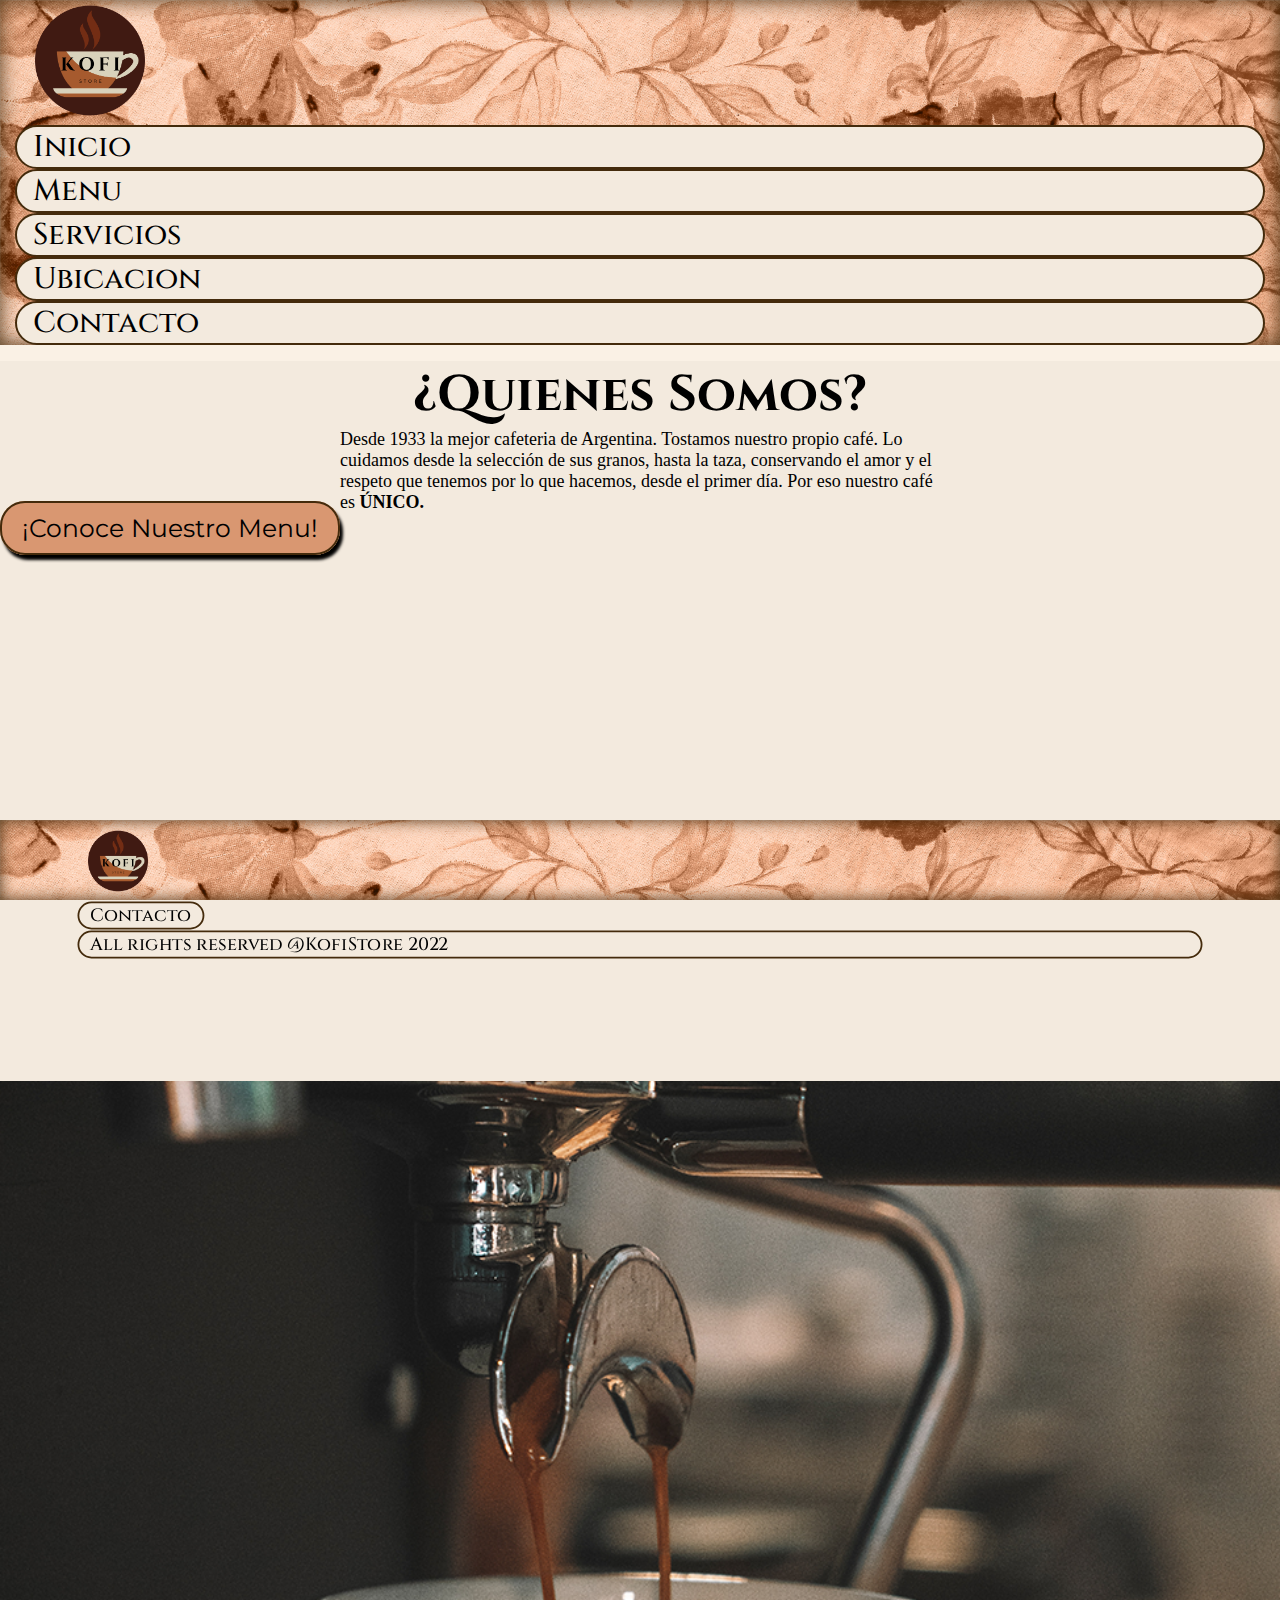
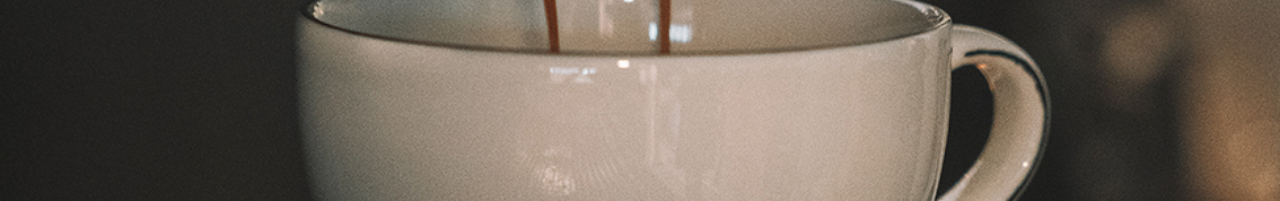
<file: index.html>
<!DOCTYPE html>
<html lang="es">
<head>
    <link rel="stylesheet" href="https://cdnjs.cloudflare.com/ajax/libs/font-awesome/6.2.0/css/all.min.css" integrity="sha512-xh6O/CkQoPOWDdYTDqeRdPCVd1SpvCA9XXcUnZS2FmJNp1coAFzvtCN9BmamE+4aHK8yyUHUSCcJHgXloTyT2A==" crossorigin="anonymous" referrerpolicy="no-referrer" />
    <meta charset="UTF-8">
    <meta http-equiv="X-UA-Compatible" content="IE=edge">
    <meta name="viewport" content="width=device-width, initial-scale=1.0">
    <meta name="description" content="Somos la mejor cafeteria de Argentina, entra a conocernos!">
    <meta name="keywords" content="Cafe, cafeteria, Granos Frescos, Argentina, Kofi, Alquiler de local, Catering, Cafe en capital, cafe en caba, tartas, chocolate, nespresso, exprimidos, jugos"/>
    <link href="https://cdn.jsdelivr.net/npm/bootstrap@5.1.3/dist/css/bootstrap.min.css" rel="stylesheet" integrity="sha384-1BmE4kWBq78iYhFldvKuhfTAU6auU8tT94WrHftjDbrCEXSU1oBoqyl2QvZ6jIW3" crossorigin="anonymous">
    <link rel="shortcut icon" href="./Media/kofilogo.png" type="image/x-icon">
    <link rel="stylesheet" href="styles.css">
    <title>KofiStore</title>
</head>
<body class="index_body general-body">
    <!-- Header -->
    <header class="container-fluid text-center">
        <div class="col"  >
            <a href="index.html"><img src="./Media/kofilogo.png" alt="KofiStore" width="180px" height="auto"></a>
        </div>
        <!-- navbar -->
        <nav class="d-flex justify-content-center ">
            <ul class="row ">
                <li class="col"><a href="index.html">Inicio</a></li>
                <li class="col"><a href="menu.html">Menu</a></li>
                <li class="col"><a href="servicios.html">Servicios</a></li>
                <li class="col"><a href="ubicacion.html">Ubicacion</a></li>
                <li class="col"><a href="contacto.html">Contacto</a></li>
            </ul>
        </nav>
    </header>
    <!-- Contenedor principal -->
<main class="container-fluid g-0">
    <!-- Colummas para split screen -->
    <section class="row ">
        <!-- Split left -->
        <div class="col-md-6 ">
            <div class="left_side pt-5 pt-md-0 justify-content-md-center">
                <h1 class="titulo_index mt-5 mt-md-0">¿Quienes Somos?</h1>
                <p class="texto_index">Desde 1933 la mejor cafeteria de Argentina. Tostamos nuestro propio café. Lo cuidamos desde la selección de sus granos, hasta la taza, conservando el amor y el respeto que tenemos por lo que hacemos, desde el primer día. Por eso nuestro café es <strong> ÚNICO.</strong>
                </p>
                <div class="index_link text-center " >
                    <a class="estilo_link" href="menu.html">¡Conoce nuestro menu!</a>
                </div>
            </div>
        </div>
        <!-- Split right -->
        <div class="col-md-6 col-sm-0 g-0">
            <div class="right_side text-end"></div><!-- Uso este div para un background -->
        </div>
	</section>
</main>
    <!-- Footer -->
    <footer class="container-fluid"> <!-- Tiene quedar primero el logo a la izquierda, despues contacto-->
        <nav>
            <ul class="row text-center align-items-center">
                <li class="col col-md-4 col-lg-4"><a href="./index.html"><img src="./Media/kofilogo.png" alt="KofiStore"></a></li>
                <li class="col col-md-3 col-lg-4"><a class="link" href="contacto.html">Contacto</a></li>
                <li class="col-sm-12 col-md-5 col-lg-4 copy"><div class="link">All rights reserved @KofiStore 2022</div></li>
            </ul>
        </nav>
    </footer>
    <!-- bootstrap -->
    <script src="https://cdn.jsdelivr.net/npm/bootstrap@5.1.3/dist/js/bootstrap.bundle.min.js" integrity="sha384-ka7Sk0Gln4gmtz2MlQnikT1wXgYsOg+OMhuP+IlRH9sENBO0LRn5q+8nbTov4+1p" crossorigin="anonymous"></script>
</body>
</html>
</file>
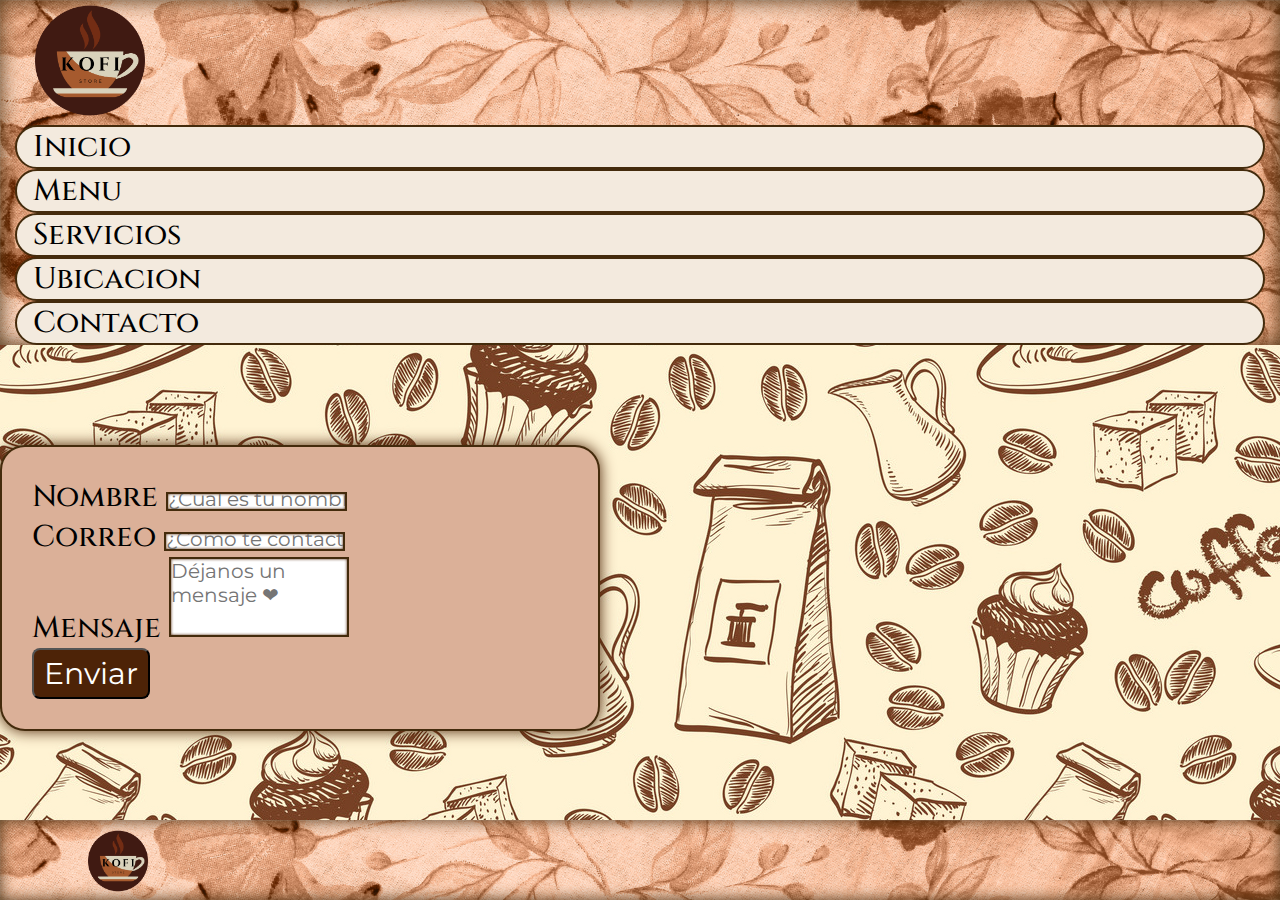
<file: contacto.html>
<!DOCTYPE html>
<html lang="es">
<head>
    <link rel="stylesheet" href="https://cdnjs.cloudflare.com/ajax/libs/font-awesome/6.2.0/css/all.min.css" integrity="sha512-xh6O/CkQoPOWDdYTDqeRdPCVd1SpvCA9XXcUnZS2FmJNp1coAFzvtCN9BmamE+4aHK8yyUHUSCcJHgXloTyT2A==" crossorigin="anonymous" referrerpolicy="no-referrer" />
    <meta charset="UTF-8">
    <meta http-equiv="X-UA-Compatible" content="IE=edge">
    <meta name="viewport" content="width=device-width, initial-scale=1.0">
    <meta name="description" content="Somos la mejor cafeteria de Argentina, entra a conocernos!">
    <meta name="keywords" content="Cafe, cafeteria, Granos Frescos, Argentina, Kofi, Alquiler de local, Catering, Cafe en capital, cafe en caba, tartas, chocolate, nespresso, exprimidos, jugos"/>
    <link href="https://cdn.jsdelivr.net/npm/bootstrap@5.1.3/dist/css/bootstrap.min.css" rel="stylesheet" integrity="sha384-1BmE4kWBq78iYhFldvKuhfTAU6auU8tT94WrHftjDbrCEXSU1oBoqyl2QvZ6jIW3" crossorigin="anonymous">
    <link rel="shortcut icon" href="./Media/kofilogo.png" type="image/x-icon">
    <link rel="stylesheet" href="styles.css">
    <title>KofiStore</title>
</head>
<body class="contact-bg">
    <!-- Header -->
    <header class="container-fluid text-center">
        <div class="col"  >
            <a href="index.html"><img src="./Media/kofilogo.png" alt="KofiStore" width="180px" height="auto"></a>
        </div>
        <!-- Navbar -->
        <nav class="d-flex justify-content-center ">
            <ul class="row ">
                <li class="col"><a href="index.html">Inicio</a></li>
                <li class="col"><a href="menu.html">Menu</a></li>
                <li class="col"><a href="servicios.html">Servicios</a></li>
                <li class="col"><a href="ubicacion.html">Ubicacion</a></li>
                <li class="col"><a href="contacto.html">Contacto</a></li>
            </ul>
        </nav>
    </header>
    <!-- Contenedor -->
    <main>
        <section class="py-4 d-flex align-items-center justify-content-center slide-in-bottom">
            <!-- Form -->
            <form id="contactForm" netlify class="form form_align ">
            <!-- input nombre -->
                <div class="mb-3 text_form">
                    <label class="form-label" for="name">Nombre</label>
                    <input class="form-control" id="name" type="text" placeholder="¿Cuál es tu nombre?" />
                    </div>
                <!-- Email input -->
                <div class="mb-3 text_form">
                    <label class="form-label" for="emailAddress">Correo</label>
                    <input class="form-control" id="emailAddress" type="email" placeholder="¿Cómo te contactamos?" />
                </div>
                <!-- Mensaje input -->
                <div class="mb-3 text_form">
                    <label class="form-label" for="message">Mensaje</label>
                        <textarea class="form-control" id="message" type="text" placeholder="Déjanos un mensaje ❤" style="height: 5rem;"></textarea>
                </div>
                <!-- Form btn -->
                <div class="d-grid justify-content-center">
                    <button class="btn-fancy " type="submit">Enviar</button>
                </div>
            </form>
        </section>
    </main>
    <!-- Footer -->
    <footer class="container-fluid"> <!-- Tiene quedar primero el logo a la izquierda, despues contacto-->
        <nav>
            <ul class="row text-center align-items-center">
                <li class="col col-md-4 col-lg-4"><a href="./index.html"><img src="./Media/kofilogo.png" alt="KofiStore"></a></li>
                <li class="col col-md-3 col-lg-4"><a class="link" href="contacto.html">Contacto</a></li>
                <li class="col-sm-12 col-md-5 col-lg-4 copy"><div class="link">All rights reserved @KofiStore 2022</div></li>
            </ul>
        </nav>
    </footer>
    <!-- bootstrap -->
    <script src="https://cdn.jsdelivr.net/npm/bootstrap@5.1.3/dist/js/bootstrap.bundle.min.js" integrity="sha384-ka7Sk0Gln4gmtz2MlQnikT1wXgYsOg+OMhuP+IlRH9sENBO0LRn5q+8nbTov4+1p" crossorigin="anonymous"></script>
</body>
</html>
</file>
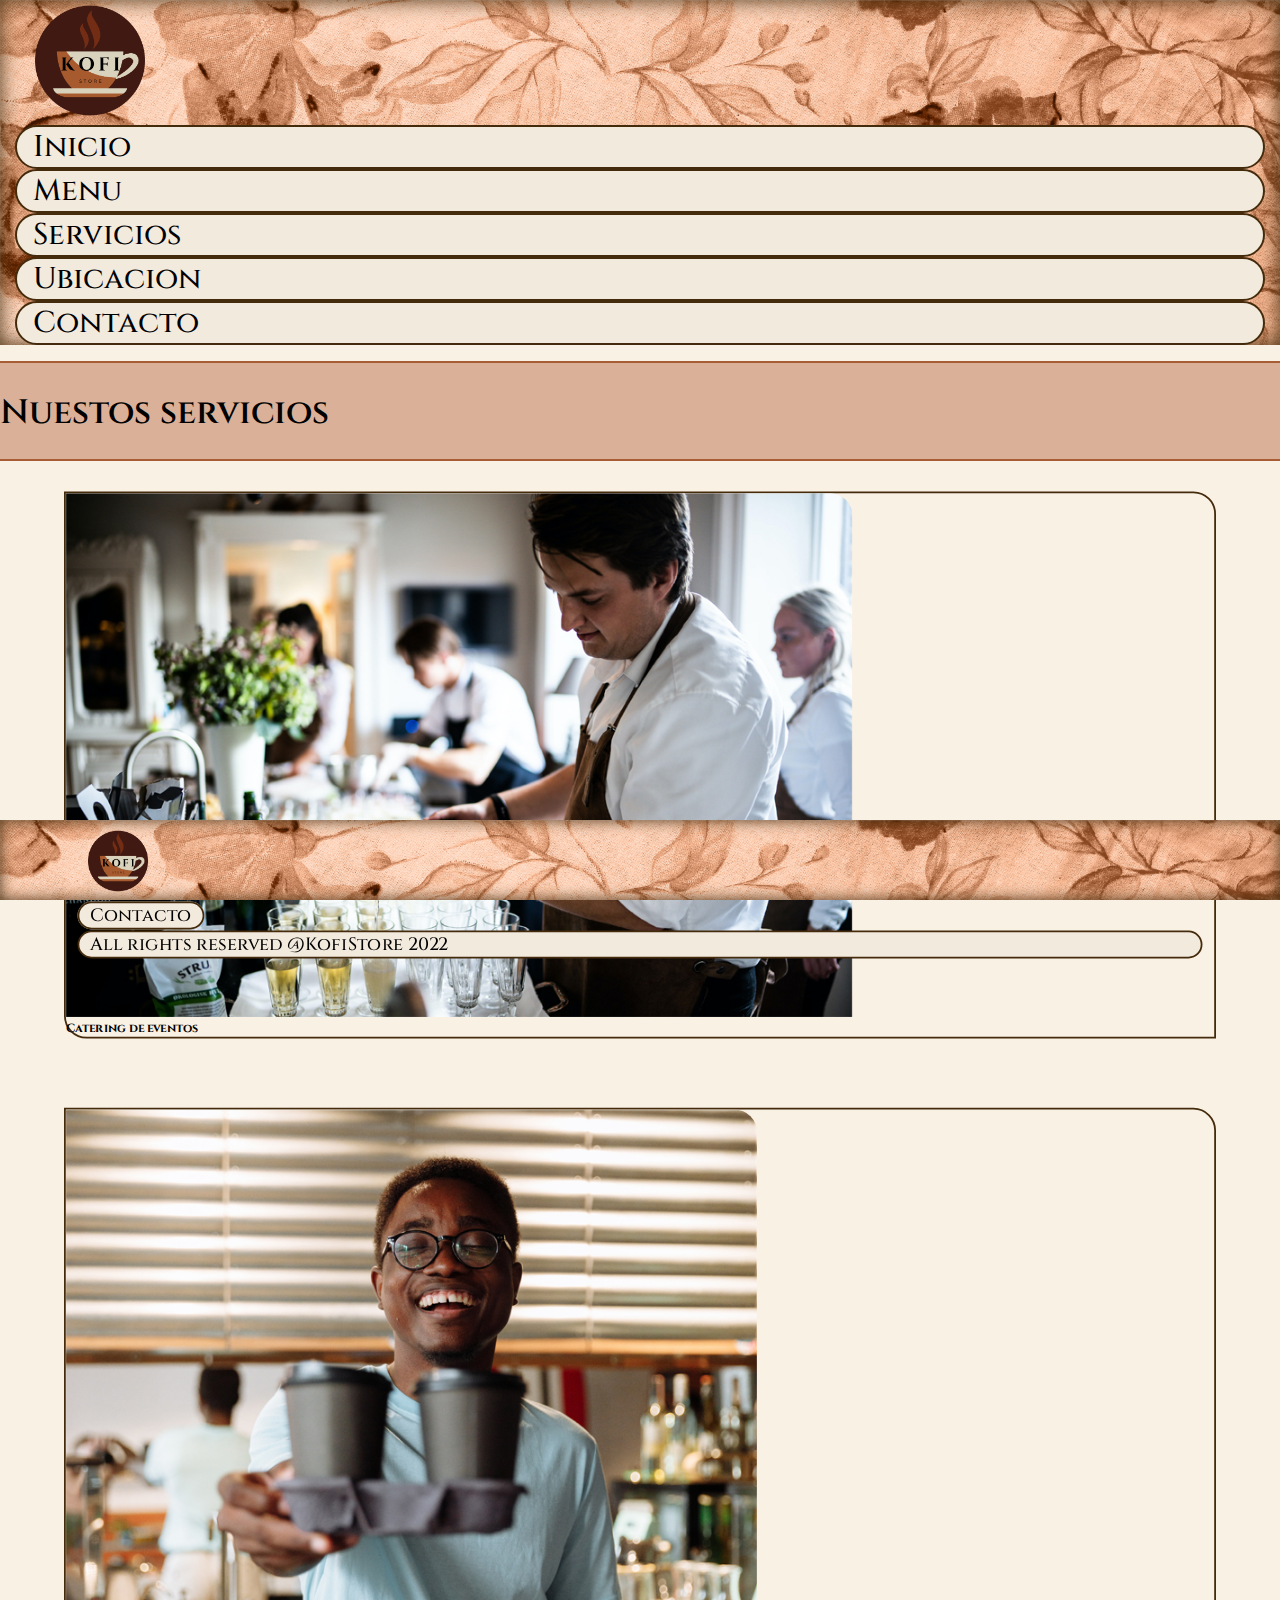
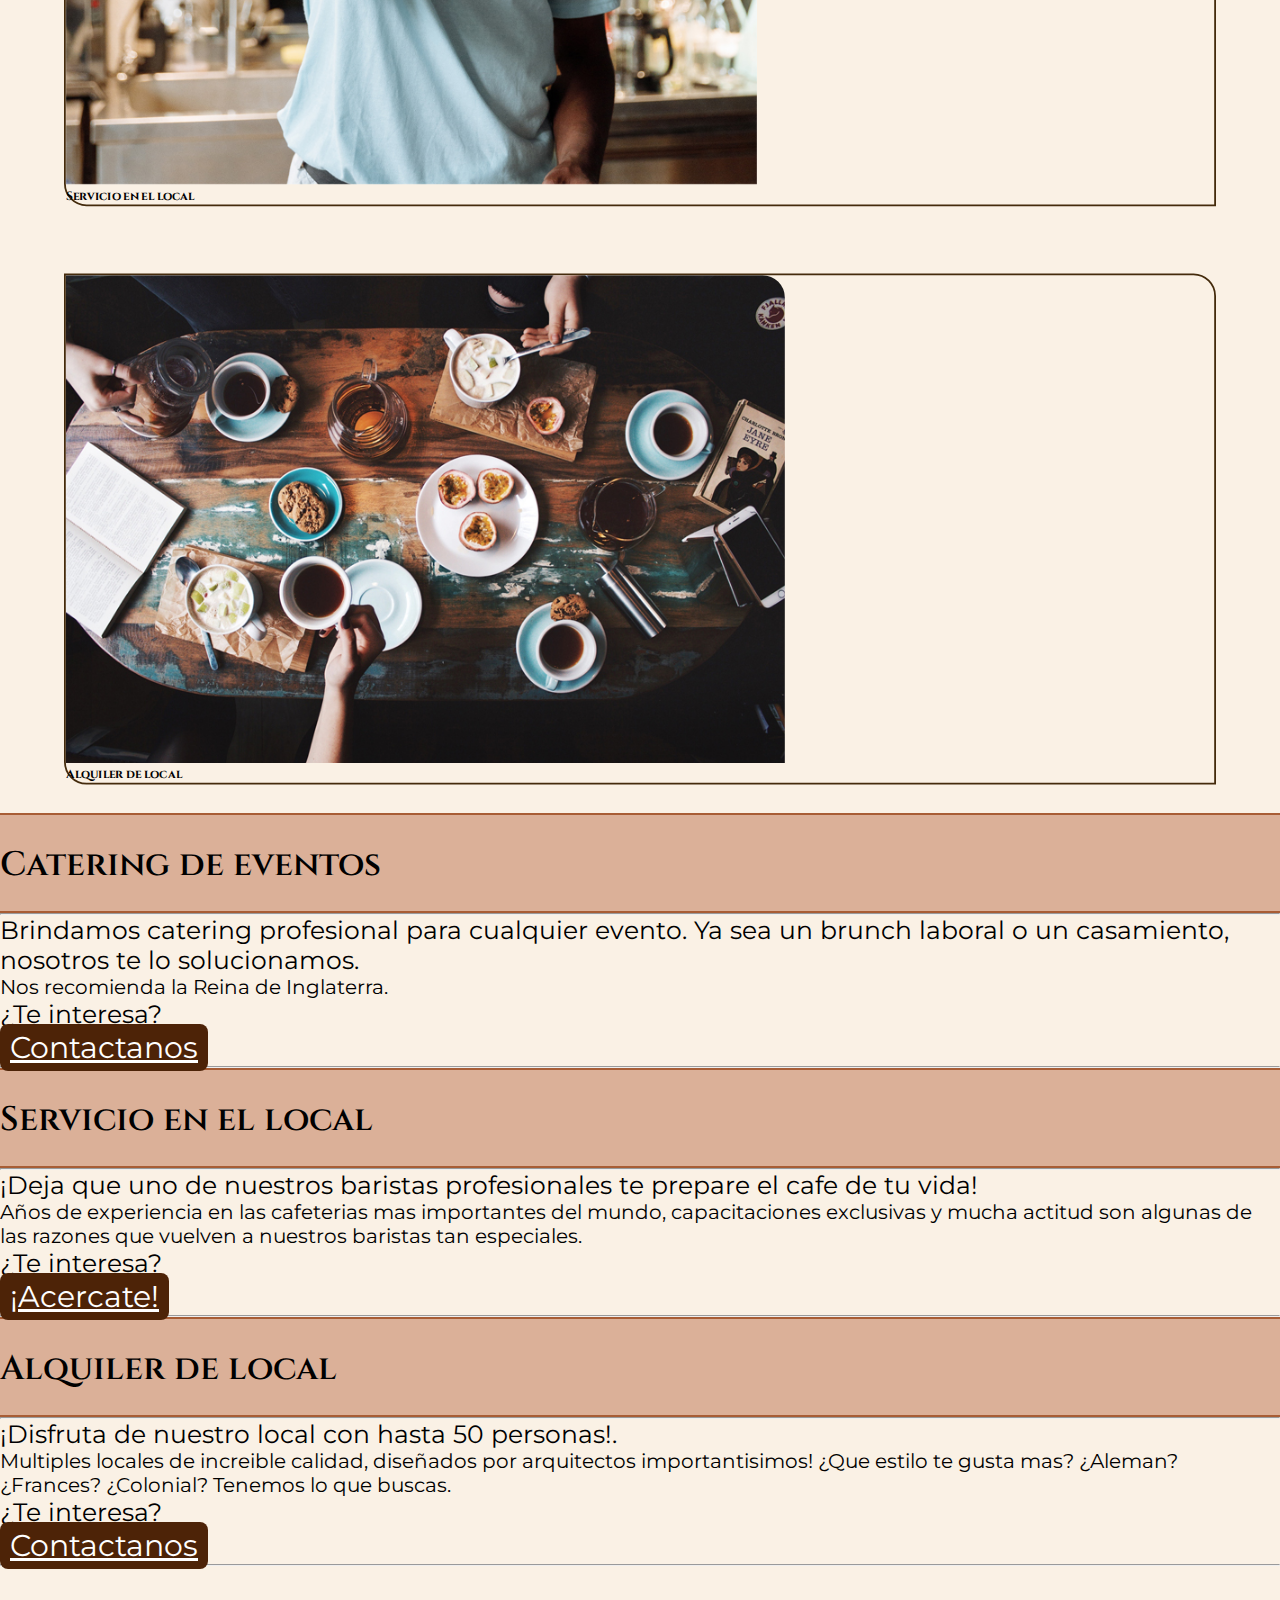
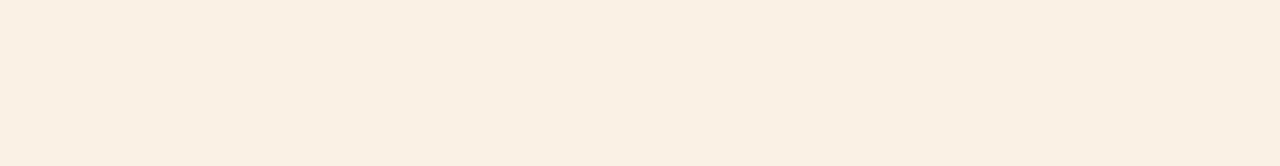
<file: servicios.html>
<!DOCTYPE html>
<html lang="es">
<head>
    <link rel="stylesheet" href="https://cdnjs.cloudflare.com/ajax/libs/font-awesome/6.2.0/css/all.min.css" integrity="sha512-xh6O/CkQoPOWDdYTDqeRdPCVd1SpvCA9XXcUnZS2FmJNp1coAFzvtCN9BmamE+4aHK8yyUHUSCcJHgXloTyT2A==" crossorigin="anonymous" referrerpolicy="no-referrer" />
    <meta charset="UTF-8">
    <meta http-equiv="X-UA-Compatible" content="IE=edge">
    <meta name="viewport" content="width=device-width, initial-scale=1.0">
    <meta name="description" content="Somos la mejor cafeteria de Argentina, entra a conocernos!">
    <meta name="keywords" content="Cafe, cafeteria, Granos Frescos, Argentina, Kofi, Alquiler de local, Catering, Cafe en capital, cafe en caba, tartas, chocolate, nespresso, exprimidos, jugos"/>
    <link href="https://cdn.jsdelivr.net/npm/bootstrap@5.1.3/dist/css/bootstrap.min.css" rel="stylesheet" integrity="sha384-1BmE4kWBq78iYhFldvKuhfTAU6auU8tT94WrHftjDbrCEXSU1oBoqyl2QvZ6jIW3" crossorigin="anonymous">
    <link rel="shortcut icon" href="./Media/kofilogo.png" type="image/x-icon">
    <link rel="stylesheet" href="styles.css">
    <title>KofiStore</title>
</head>
<body class="serv_body general-body">
    <!-- header -->
    <header class="container-fluid text-center">
        <div class="col"  >
            <a href="index.html"><img src="./Media/kofilogo.png" alt="KofiStore" width="180px" height="auto"></a>
        </div>
        <!-- navbar -->
        <nav class="d-flex justify-content-center ">
            <ul class="row ">
                <li class="col"><a href="index.html">Inicio</a></li>
                <li class="col"><a href="menu.html">Menu</a></li>
                <li class="col"><a href="servicios.html">Servicios</a></li>
                <li class="col"><a href="ubicacion.html">Ubicacion</a></li>
                <li class="col"><a href="contacto.html">Contacto</a></li>
            </ul>
        </nav>
    </header>
    <main class="mt-5">
        <!-- Contenedor principal -->
        <h1 class="tit_serv mb-5 text-center">Nuestos servicios</h1>
        <section class="container row-align">
            <!-- se comienzan 3 tarjetas -->
            <div class="row g-5 align-items-center ">
                <div class="col-12 col-lg-4">
                    <div class="card card_serv">
                        <a href="#catering"><img src="./Media/Servicios/Catering.jpg" class="card-img-top" alt="Hombre sirviendo bebidas en un catering."></a>
                        <div class="card-body">
                            <h5 class="card-title text-center">Catering de eventos</h5>
                        </div>
                    </div>
                </div>
                <div class="col-12 col-lg-4 ">
                    <div class="card card_serv">
                        <a  href="#local"><img src="./Media/Servicios/Barista.jpg" class="card-img-top" alt="Barista sirviendo cafe."></a>
                        <div class="card-body">
                            <h5 class="card-title text-center">Servicio en el local</h5>
                            <p class="card-text"></p>
                        </div>
                    </div>
                </div>
                <div class="col-12 col-lg-4">
                    <div class="card card_serv">
                        <a href="#alquiler"><img src="./Media/Servicios/Alquiler.jpg" class="card-img-top" alt="Mesa con una merienda ideal."></a>
                        <div class="card-body">
                            <h5 class="card-title text-center">Alquiler de local</h5>
                            <p class="card-text" ></p>
                        </div>
                    </div>
                </div>
            </div>
        </section> 
        <section id="catering"> <!--Descripcion de servicios-->
            <h2 class="tit_serv mt-5 text-center">Catering de eventos</h2>
            <div class="jumbotron bg-white">
                <hr class="my-4">
                <p class="lead m-2 p-2">Brindamos catering profesional para cualquier evento. Ya sea un brunch laboral o un casamiento, nosotros te lo solucionamos.</p>
                <p class="followup m-2 p-2">Nos recomienda la Reina de Inglaterra.
                </p>
                <p class="lead m-2 p-2 text-center">¿Te interesa?</p>
                <p class="lead m-2 p-2 text-center ">
                <a class="btn btn-fancy  mb-2" href="./contacto.html" role="button">Contactanos</a>
                </p>
                <hr class="my-4">
            </div>
        </section>
        <section id="local"> <!--Descripcion de servicios-->
            <h2 class="tit_serv text-center">Servicio en el local</h2>
            <div class="jumbotron bg-white">
                <hr class="my-4">
                <p class="lead m-2 p-2">¡Deja que uno de nuestros baristas profesionales te prepare el cafe de tu vida!
                </p>
                <p class="followup m-2 p-2">Años de experiencia en las cafeterias mas importantes del mundo, capacitaciones exclusivas y mucha actitud son algunas de las razones que vuelven a nuestros baristas tan especiales.
                </p>
                <p class="lead m-2 p-2 text-center">¿Te interesa?</p>
                <p class="lead m-2 p-2 text-center ">
                <a class="btn btn-fancy  mb-2" href="./ubicacion.html" role="button">¡Acercate!</a>
                </p>
                <hr class="my-4">
            </div>
        </section>
        <section class="mb5" id="alquiler"> <!--Descripcion de servicios-->
            <h2 class="tit_serv text-center">Alquiler de local</h2>
            <div class="jumbotron bg-white">
                <hr class="my-4">
                <p class="lead m-2 p-2">¡Disfruta de nuestro local con hasta 50 personas!.</p>
                <p class="followup m-2 p-2">Multiples locales de increible calidad, diseñados por arquitectos importantisimos! ¿Que estilo te gusta mas? ¿Aleman? ¿Frances? ¿Colonial? Tenemos lo que buscas.
                </p>
                <p class="lead m-2 p-2 text-center">¿Te interesa?</p>
                <p class="lead m-2 p-2 text-center">
                <a class="btn btn-fancy " href="./contacto.html" role="button">Contactanos</a>
                </p>
                <hr class="my-4">
            </div>
        </section>
    </main>
    <!-- Footer -->
    <footer class="container-fluid"> <!-- Tiene quedar primero el logo a la izquierda, despues contacto-->
        <nav>
            <ul class="row text-center align-items-center">
                <li class="col col-md-4 col-lg-4"><a href="./index.html"><img src="./Media/kofilogo.png" alt="KofiStore"></a></li>
                <li class="col col-md-3 col-lg-4"><a class="link" href="contacto.html">Contacto</a></li>
                <li class="col-sm-12 col-md-5 col-lg-4 copy"><div class="link">All rights reserved @KofiStore 2022</div></li>
            </ul>
        </nav>
    </footer>
    <!-- bootstrap -->
    <script src="https://cdn.jsdelivr.net/npm/bootstrap@5.1.3/dist/js/bootstrap.bundle.min.js" integrity="sha384-ka7Sk0Gln4gmtz2MlQnikT1wXgYsOg+OMhuP+IlRH9sENBO0LRn5q+8nbTov4+1p" crossorigin="anonymous"></script>
</body>
</html>
</file>
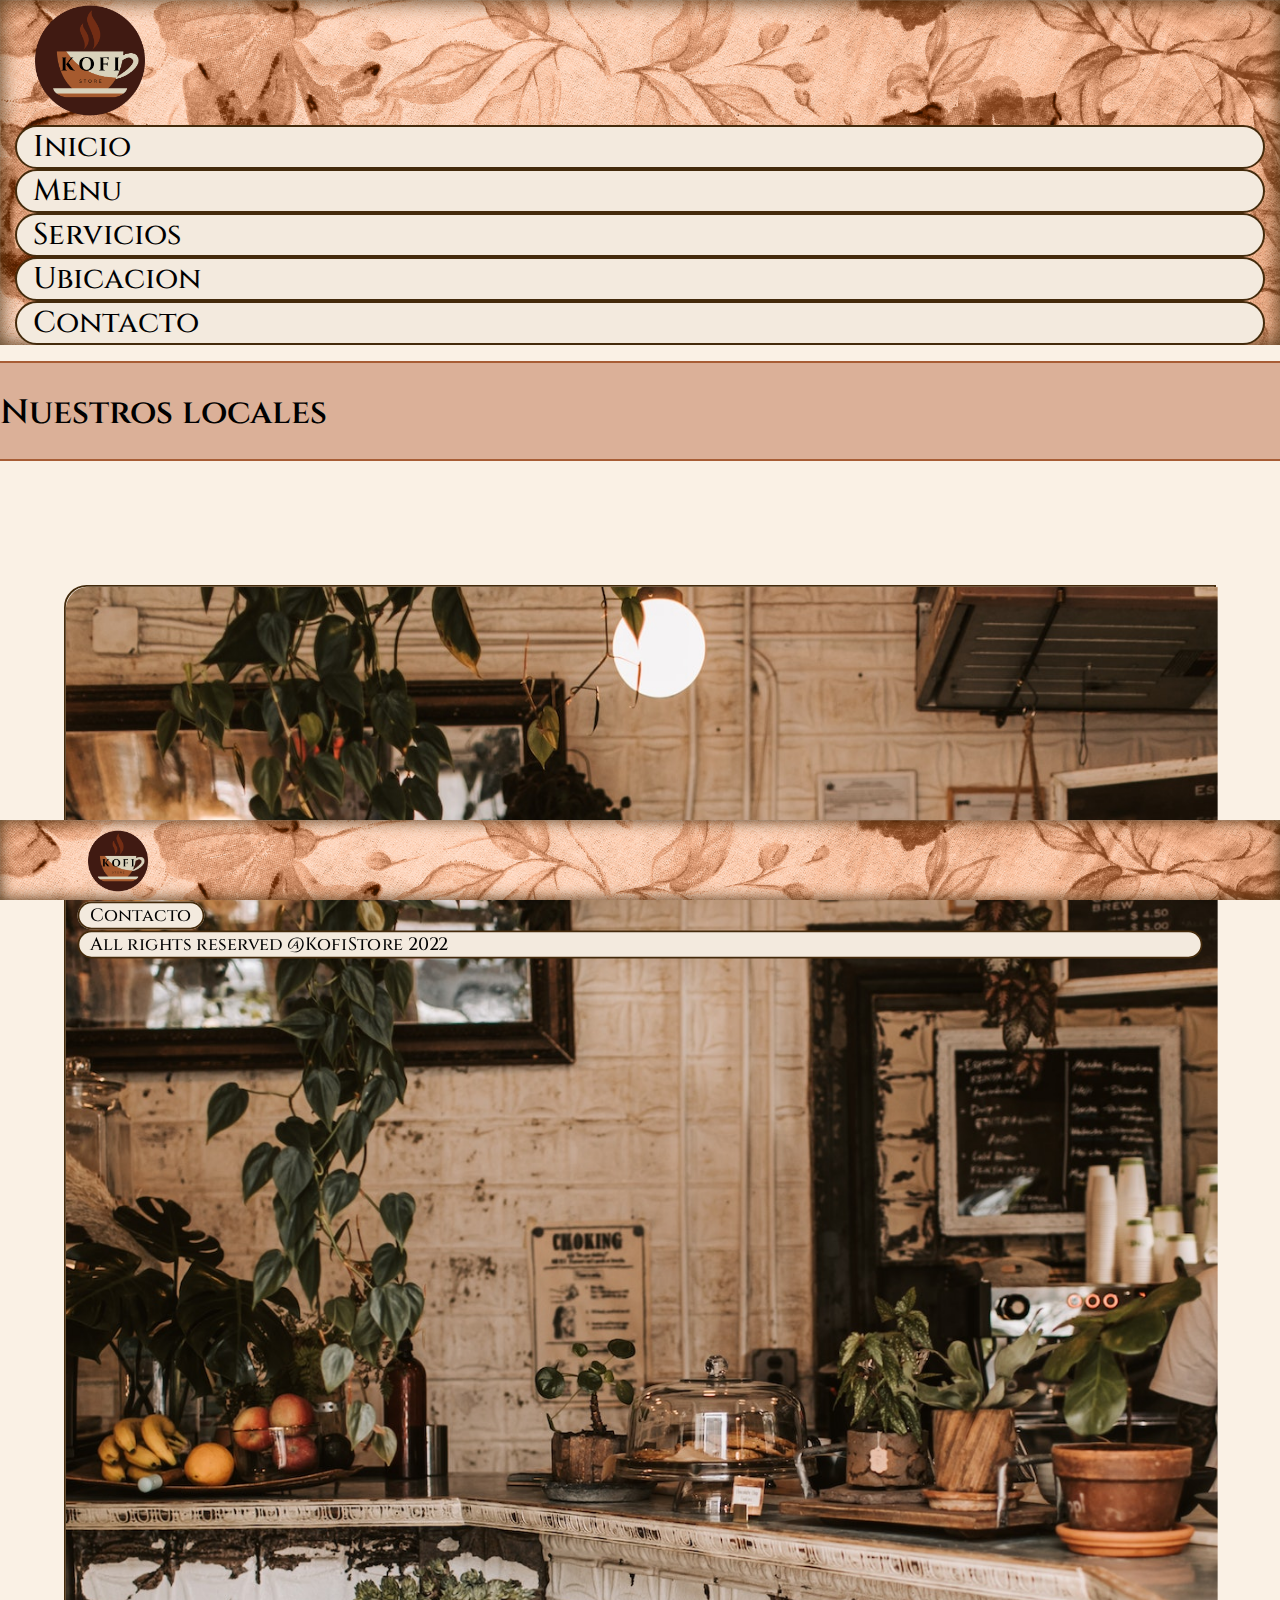
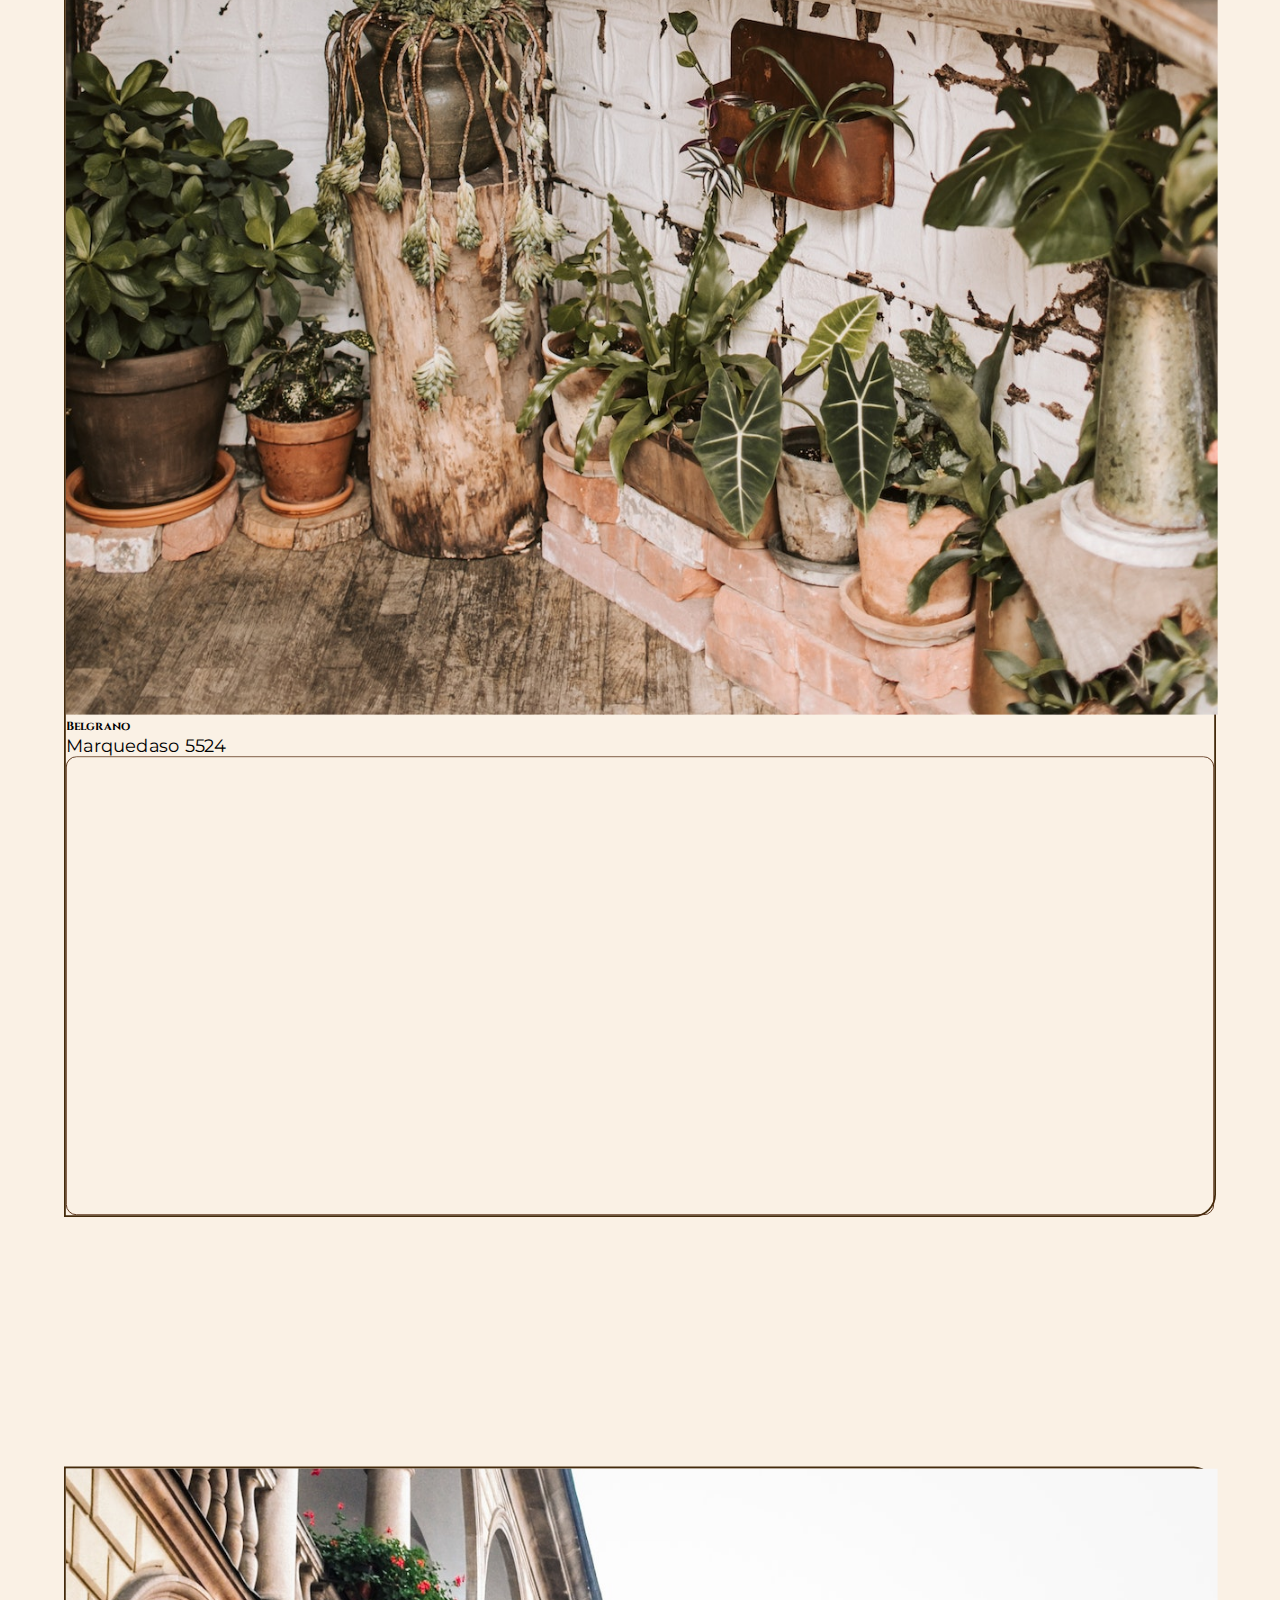
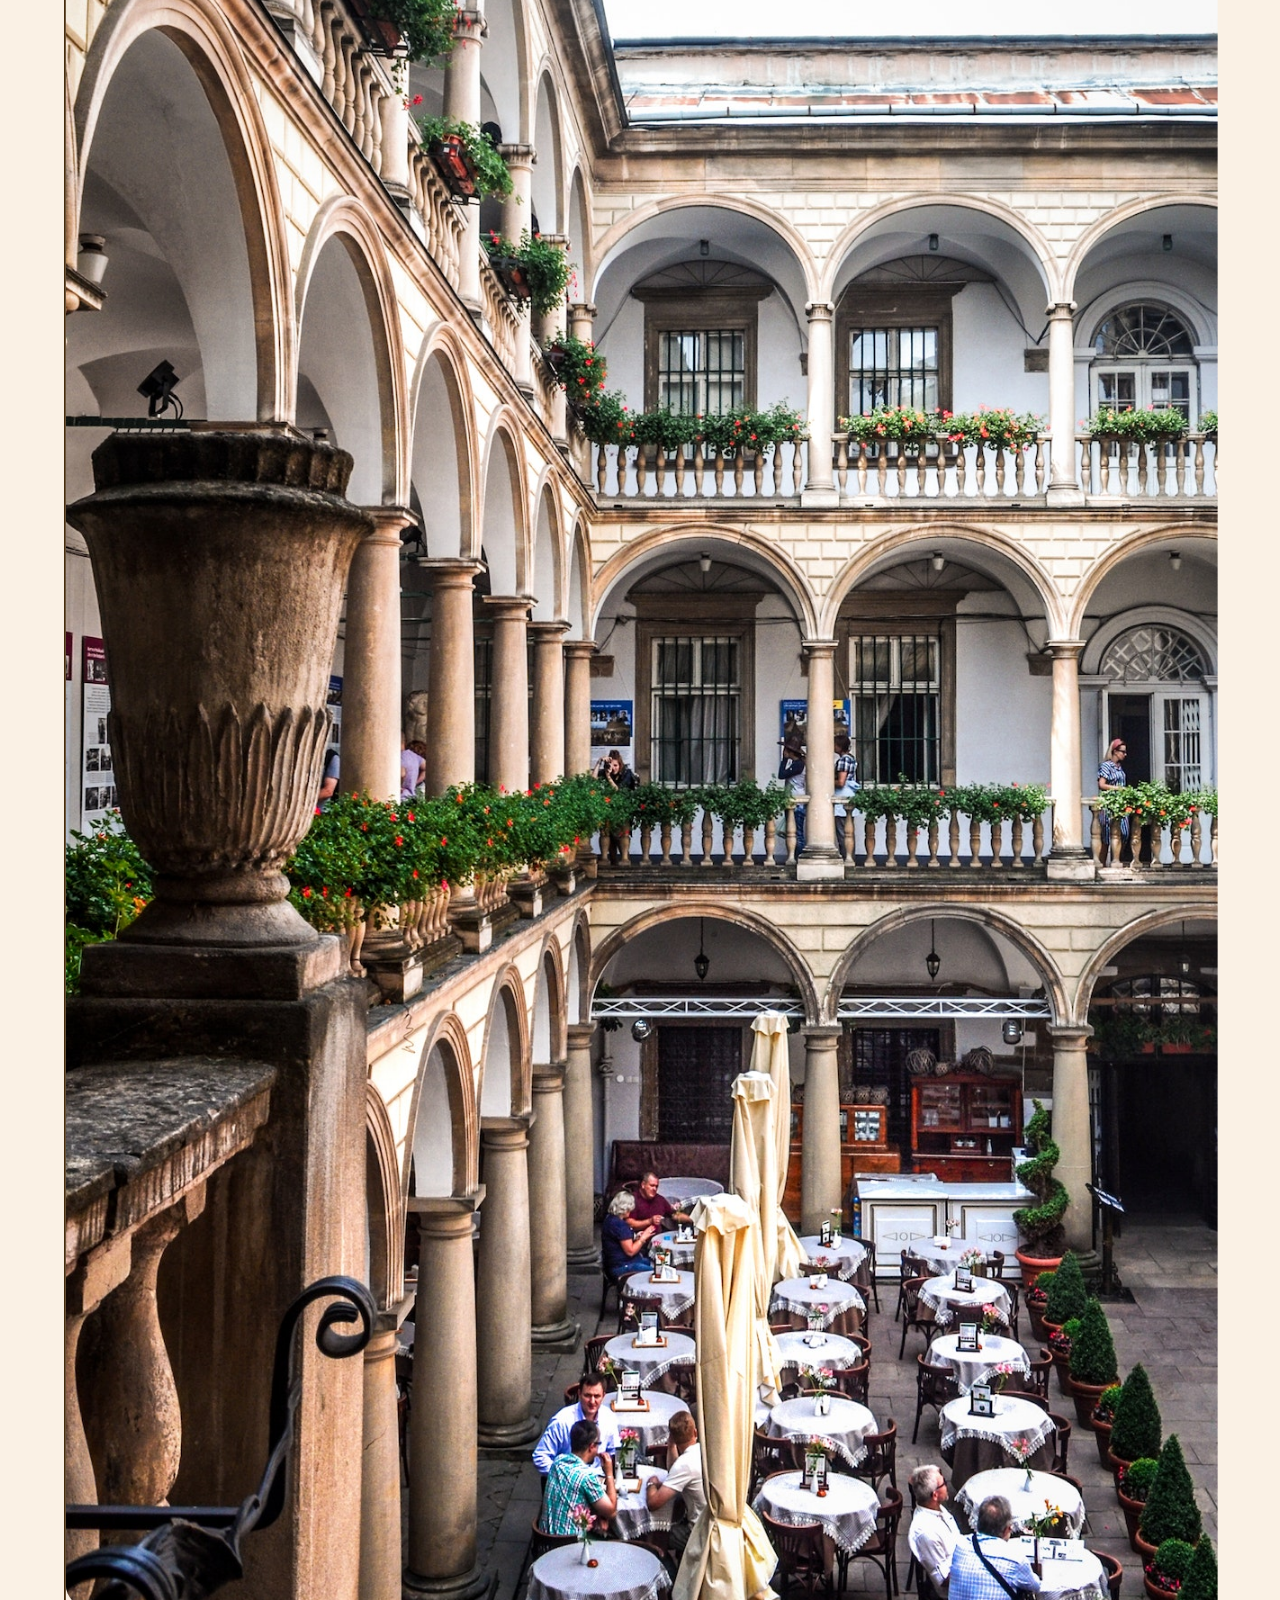
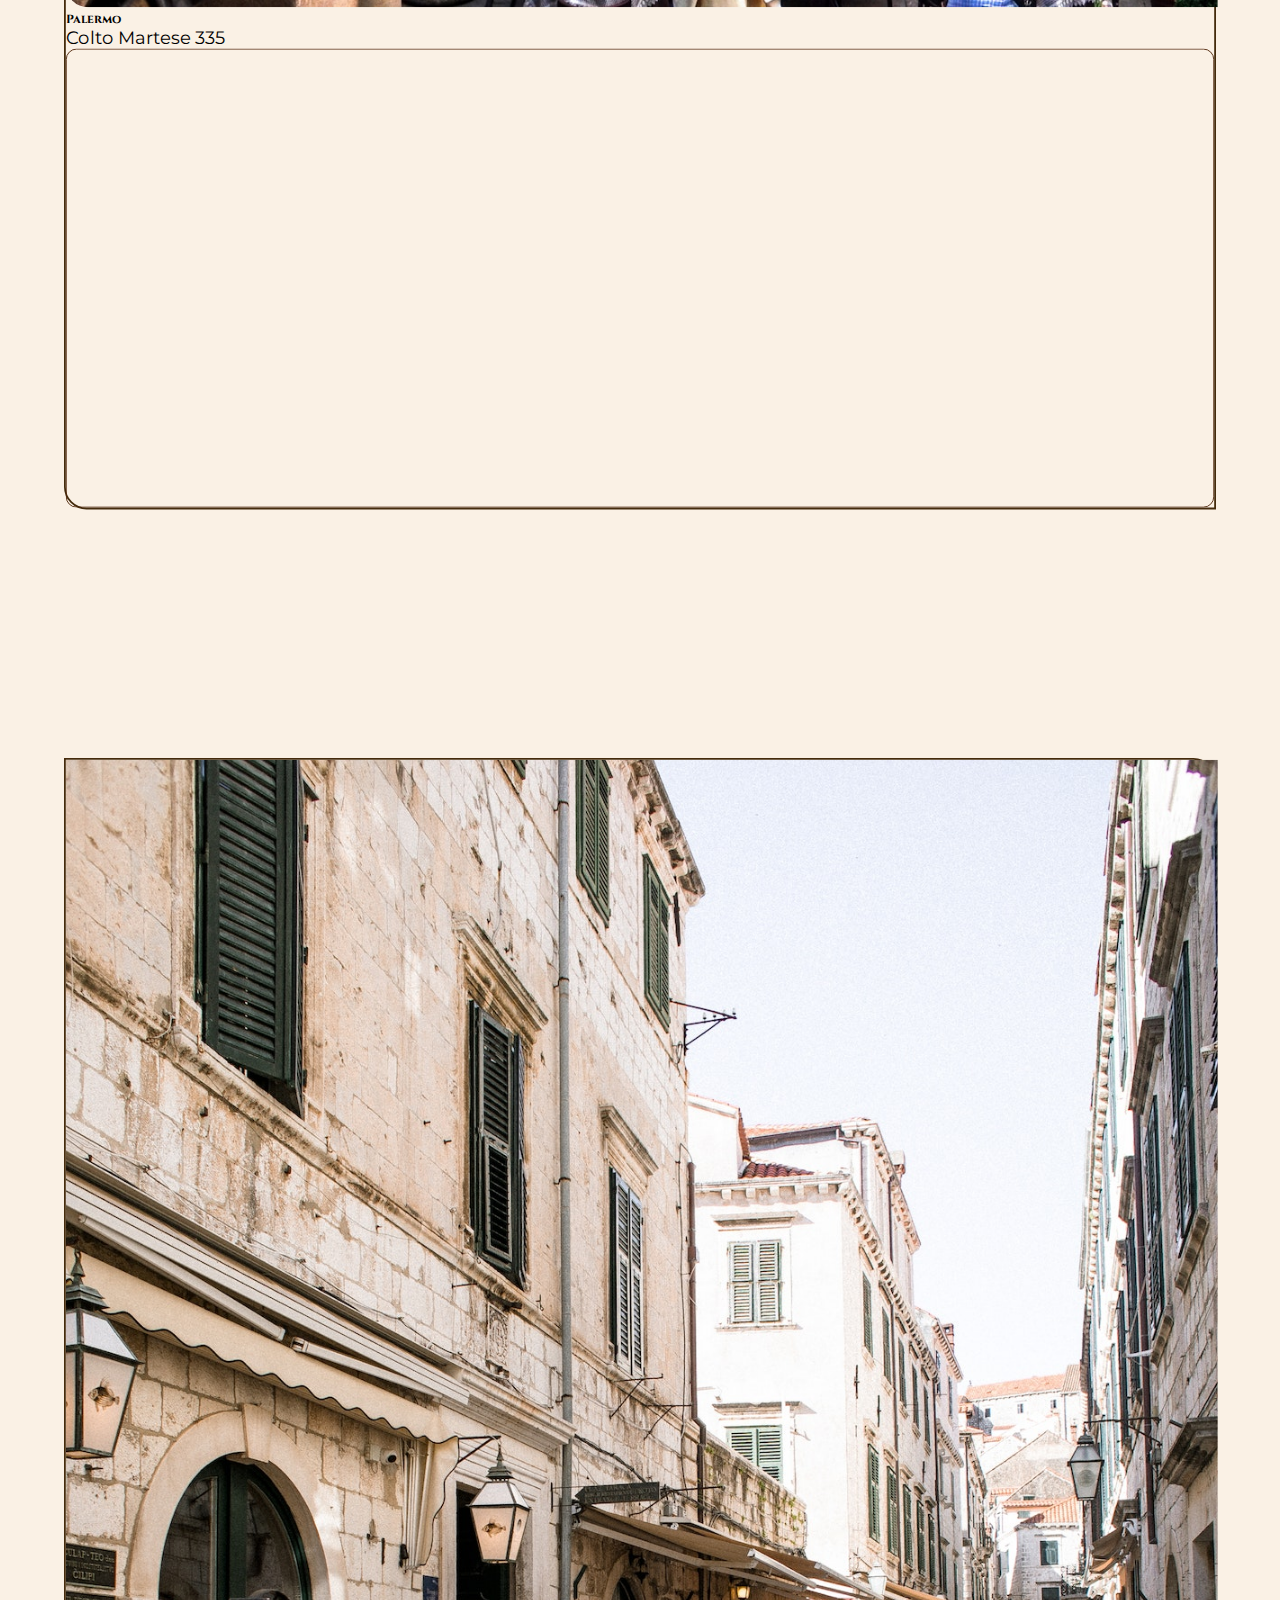
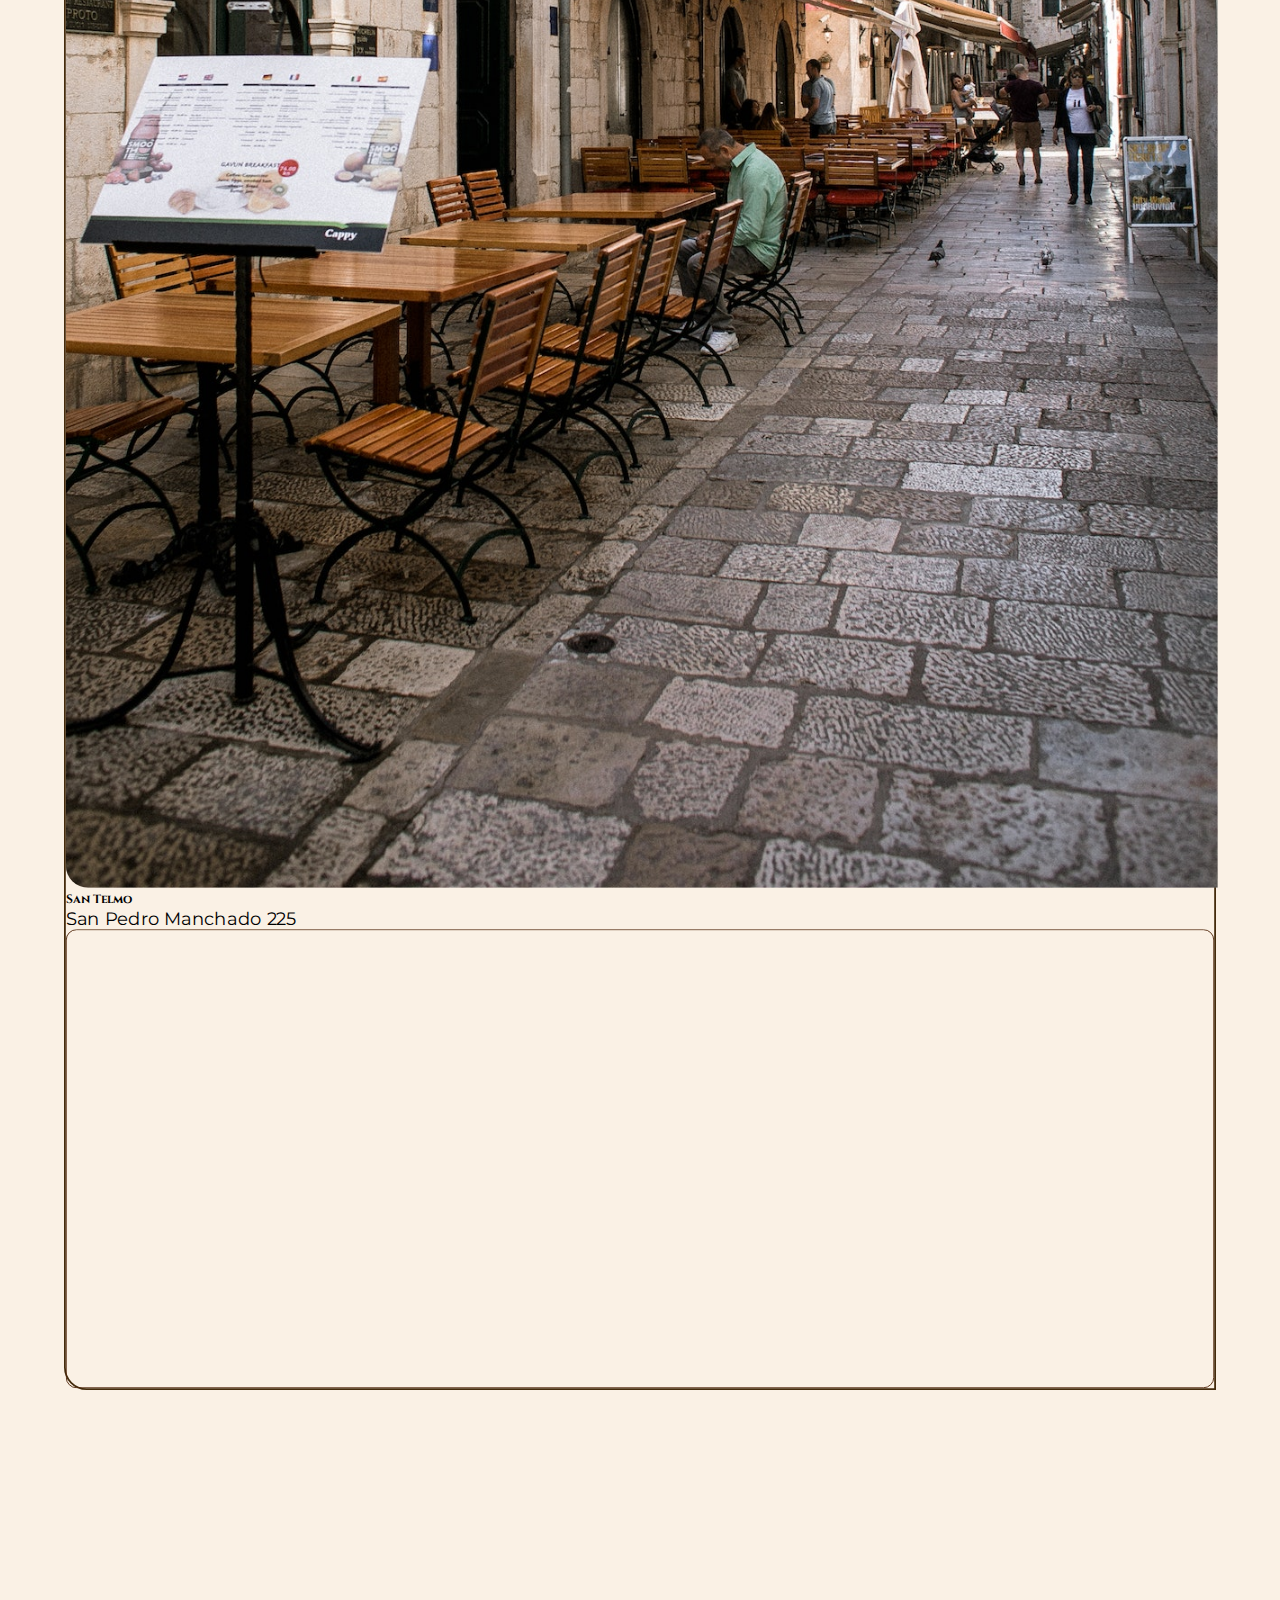
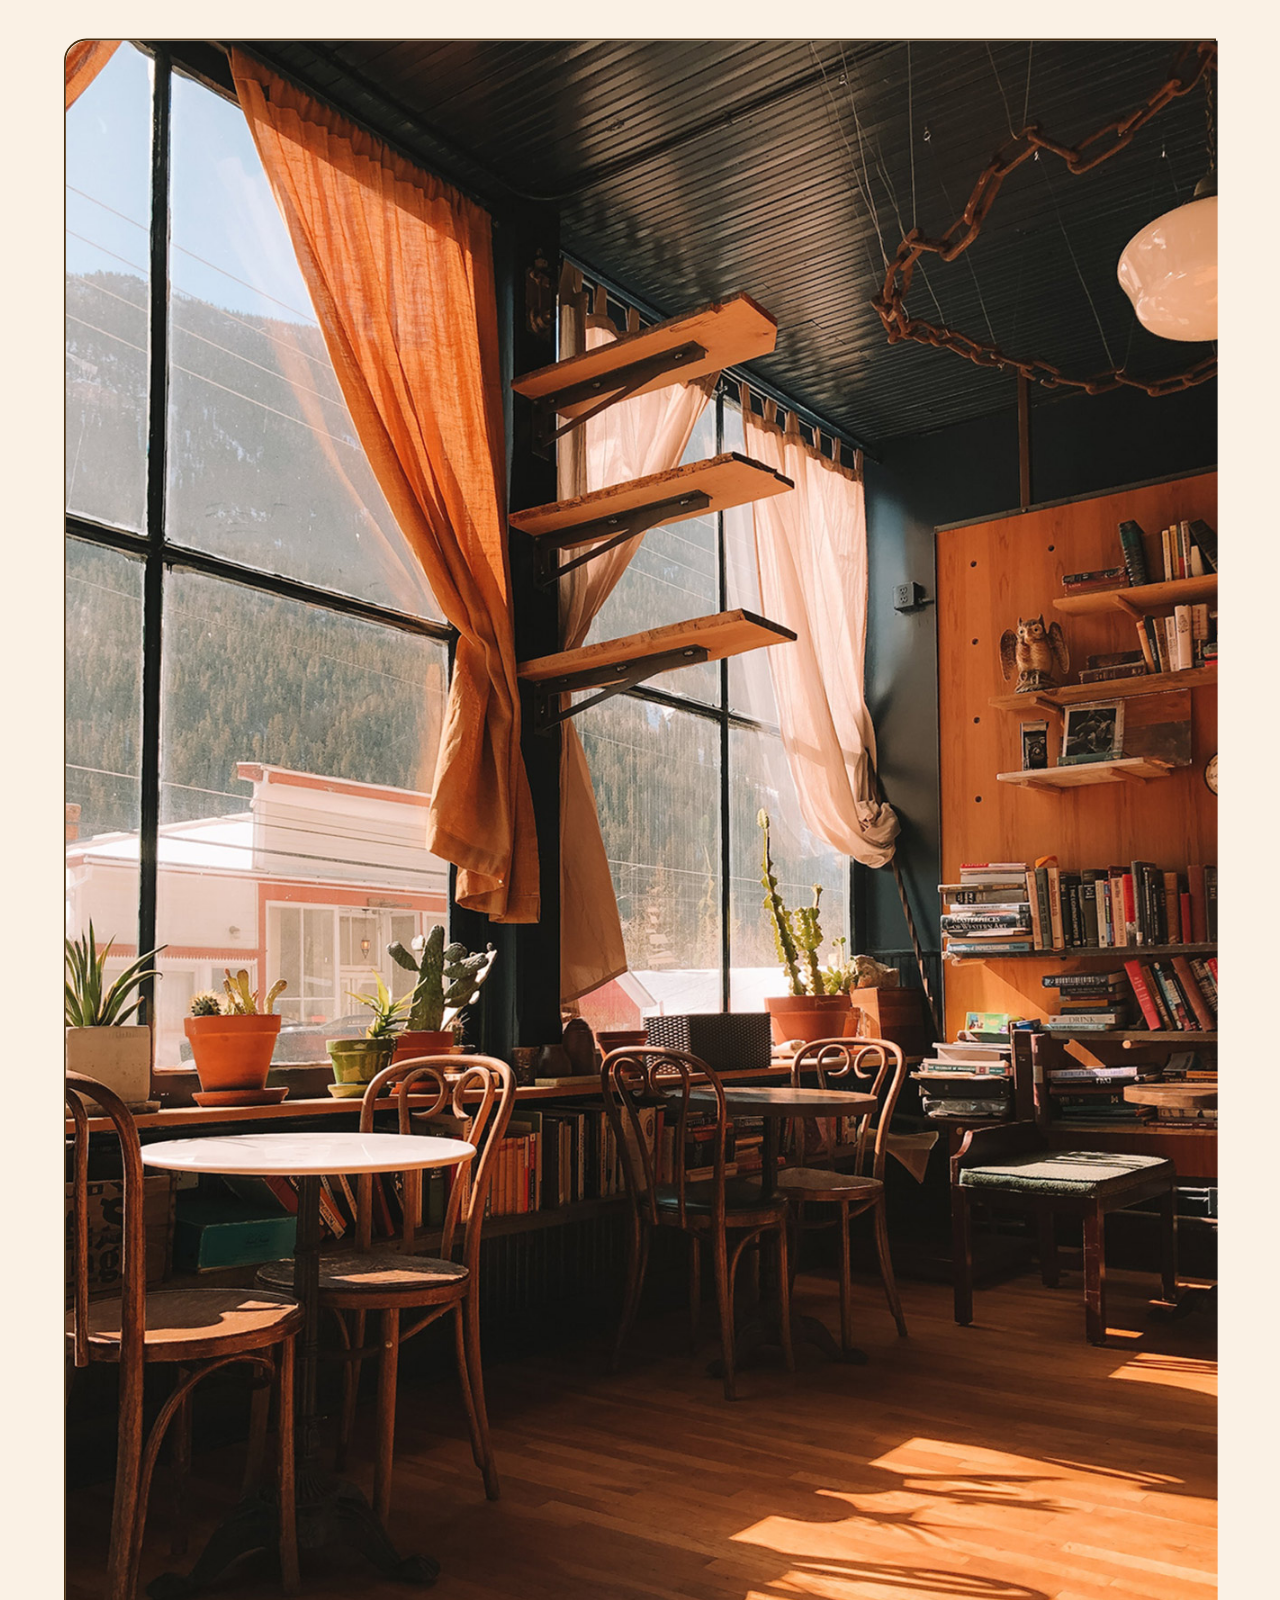
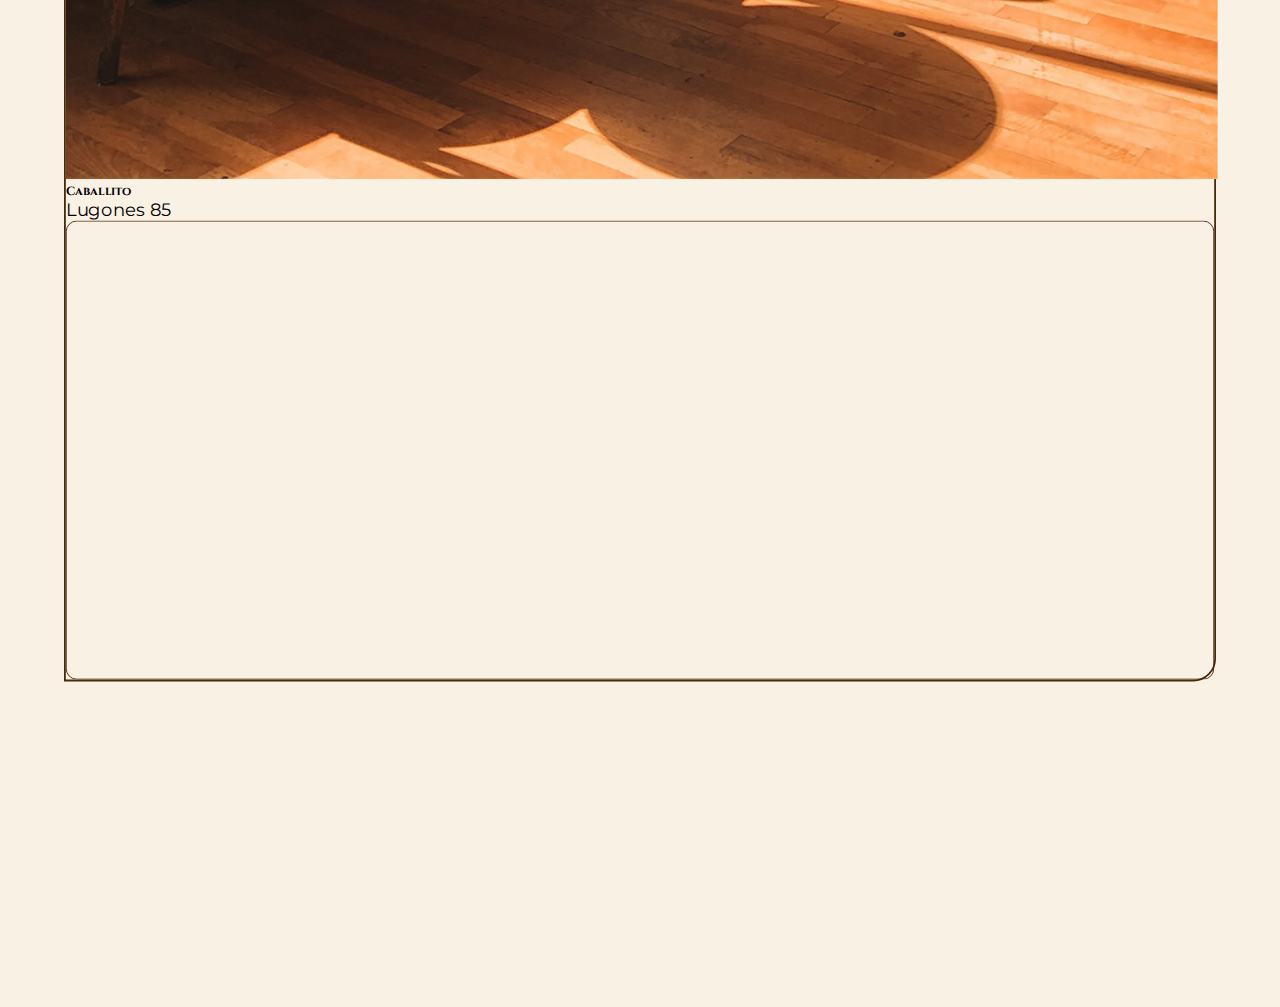
<file: ubicacion.html>
<!DOCTYPE html>
<html lang="es">
<head>
    <link rel="stylesheet" href="https://cdnjs.cloudflare.com/ajax/libs/font-awesome/6.2.0/css/all.min.css" integrity="sha512-xh6O/CkQoPOWDdYTDqeRdPCVd1SpvCA9XXcUnZS2FmJNp1coAFzvtCN9BmamE+4aHK8yyUHUSCcJHgXloTyT2A==" crossorigin="anonymous" referrerpolicy="no-referrer" />
    <meta charset="UTF-8">
    <meta http-equiv="X-UA-Compatible" content="IE=edge">
    <meta name="viewport" content="width=device-width, initial-scale=1.0">
    <meta name="description" content="Somos la mejor cafeteria de Argentina, entra a conocernos!">
    <meta name="keywords" content="Cafe, cafeteria, Granos Frescos, Argentina, Kofi, Alquiler de local, Catering, Cafe en capital, cafe en caba, tartas, chocolate, nespresso, exprimidos, jugos"/>
    <link href="https://cdn.jsdelivr.net/npm/bootstrap@5.1.3/dist/css/bootstrap.min.css" rel="stylesheet" integrity="sha384-1BmE4kWBq78iYhFldvKuhfTAU6auU8tT94WrHftjDbrCEXSU1oBoqyl2QvZ6jIW3" crossorigin="anonymous">
    <link rel="shortcut icon" href="./Media/kofilogo.png" type="image/x-icon">
    <link rel="stylesheet" href="styles.css">
    <title>KofiStore</title>
</head>
<body class="general-body">
    <!-- Header -->
    <header class="container-fluid text-center">
        <div class="col"  >
                <a href="index.html"><img src="./Media/kofilogo.png" alt="KofiStore" width="180px" height="auto"></a>
        </div>
        <!-- Navbar -->
        <nav class="d-flex justify-content-evenly ">
            <ul class="row text-center  ">
                <li class="col"><a href="index.html">Inicio</a></li>
                <li class="col"><a href="menu.html">Menu</a></li>
                <li class="col"><a href="servicios.html">Servicios</a></li>
                <li class="col"><a href="ubicacion.html">Ubicacion</a></li>
                <li class="col"><a href="contacto.html">Contacto</a></li>
            </ul>
        </nav>
    </header>
    <main>
        <h2 class="tit_serv g-0 mt-5 text-center">Nuestros locales</h2>
        <div class="container-fluid"> <!--Contenedor-->
            <section class="row "><!--Encasilla toda la seccion-->
                <section class="mt-3 col-lg-6 col-sm-12"><!--Encasilla Toda la CARD BELGRANO-->
                    <div class="card mb-3 card_ubi_inv">
                        <div class="row g-0">
                            <div class="col-md-4">
                                <img src="./Media/Ubicacion/belgrano.jpg" class="img-fluid img_ubi_inv" alt="Mostrador vintage rustico decorado con plantas.">
                            </div>
                            <div class="col-md-8">
                                <div class="card-body">
                                    <h5 class="card-title">Belgrano</h5>
                                    <p class="card-text">Marquedaso 5524</p>
                                    <div class="map-responsive">
                                        <iframe class="col" src="https://www.google.com/maps/embed?pb=!1m14!1m8!1m3!1d1642.8495109658725!2d-58.4581402!3d-34.5611752!3m2!1i1024!2i768!4f13.1!3m3!1m2!1s0x95bcb5d28526611d%3A0xbcb585a9ddc70069!2sBelgrano%2C%20CABA!5e0!3m2!1ses!2sar!4v1668724512563!5m2!1ses!2sar" width="300" height="300" style="border: 1px solid #4d2307;border-radius: 12px;" allowfullscreen="" loading="lazy" referrerpolicy="no-referrer-when-downgrade"></iframe>
                                    </div>
                                </div>
                            </div>
                        </div>
                    </div>
                </section>
                <section class="mt-3 col-lg-6 col-sm-12"> <!--Encasilla Toda la CARD PALERMO-->
                    <div class="card mb-3 card_ubi">
                        <div class="row g-0">
                            <div class="col-md-4">
                                <img src="./Media/Ubicacion/palermo.jpg" class="img-fluid img_ubi" alt="Arquiterctura hermosa con arquios, mesas blancas y plantas decorando.">
                            </div>
                            <div class="col-md-8">
                                <div class="card-body">
                                    <h5 class="card-title">Palermo</h5>
                                    <p class="card-text">Colto Martese 335</p>
                                    <div class="map-responsive">
                                        <iframe class="col" src="https://www.google.com/maps/embed?pb=!1m18!1m12!1m3!1d2322.894504808226!2d-58.42713492785011!3d-34.577122813853734!2m3!1f0!2f0!3f0!3m2!1i1024!2i768!4f13.1!3m3!1m2!1s0x95bcb59c771eb933%3A0x6b3113b596d78c69!2sPalermo%2C%20CABA!5e0!3m2!1ses!2sar!4v1668810650316!5m2!1ses!2sar" width="300" height="300" style="border: 1px solid #4d2307;border-radius: 12px;" allowfullscreen="" loading="lazy" referrerpolicy="no-referrer-when-downgrade"></iframe>
                                    </div>
                                </div>
                            </div>
                        </div>
                    </div>
                </section>
                <section class="col-lg-6 col-sm-12"> <!--Encasilla Toda la CARD SAN TELMO-->
                    <div class="card mb-3 card_ubi">
                        <div class="row g-0">
                            <div class="col-md-4">
                                <img src="./Media/Ubicacion/san-telmo.jpg" class="img-fluid img_ubi" alt="Hermosa vista desde afuera, mesas comodas y arquitectura delicada.">
                            </div>
                            <div class="col-md-8">
                                <div class="card-body">
                                    <h5 class="card-title">San Telmo</h5>
                                    <p class="card-text">San Pedro Manchado 225</p>
                                    <div class="map-responsive">
                                        <iframe class="col" src="https://www.google.com/maps/embed?pb=!1m18!1m12!1m3!1d6566.545168611794!2d-58.37464615070489!3d-34.62255129252448!2m3!1f0!2f0!3f0!3m2!1i1024!2i768!4f13.1!3m3!1m2!1s0x95bccb2d125e1c01%3A0xacd97607979875ab!2sSan%20Telmo%2C%20CABA!5e0!3m2!1ses!2sar!4v1668810747447!5m2!1ses!2sar" width="300" height="300" style="border: 1px solid #4d2307;border-radius: 12px;" allowfullscreen="" loading="lazy" referrerpolicy="no-referrer-when-downgrade"></iframe>
                                    </div>
                                </div>
                            </div>
                        </div>
                    </div>
                </section>
                <section class="mb5 col-lg-6 col-sm-12"> <!--Encasilla Toda la CARD CABALLITO-->
                    <div class="card mb-3 card_ubi_inv">
                        <div class="row g-0">
                            <div class="col-md-4">
                                <img src="./Media/Ubicacion/caballito.jpg" class="img-fluid img_ubi_inv" alt="Estilo moderno mezclando madera y negro.">
                            </div>
                            <div class="col-md-8">
                                <div class="card-body">
                                    <h5 class="card-title">Caballito</h5>
                                    <p class="card-text">Lugones 85</p>
                                    <div class="map-responsive">
                                        <iframe class="col" src="https://www.google.com/maps/embed?pb=!1m18!1m12!1m3!1d13134.026052223451!2d-58.45350641492608!3d-34.61663827665662!2m3!1f0!2f0!3f0!3m2!1i1024!2i768!4f13.1!3m3!1m2!1s0x95bcca3911f8ab2d%3A0x27b394c2f3d87d2d!2sCaballito%2C%20CABA!5e0!3m2!1ses!2sar!4v1668810803590!5m2!1ses!2sar" width="300" height="300" style="border: 1px solid #4d2307;border-radius: 12px;" allowfullscreen="" loading="lazy" referrerpolicy="no-referrer-when-downgrade"></iframe>
                                    </div>
                                </div>
                            </div>
                        </div>
                    </div>
                </section>
            </section> 
        </div>
    </main>
    <!-- Footer -->
    <footer class="container-fluid"> <!-- Tiene quedar primero el logo a la izquierda, despues contacto-->
        <nav>
            <ul class="row text-center align-items-center">
                <li class="col col-md-4 col-lg-4"><a href="./index.html"><img src="./Media/kofilogo.png" alt="KofiStore"></a></li>
                <li class="col col-md-3 col-lg-4"><a class="link" href="contacto.html">Contacto</a></li>
                <li class="col-sm-12 col-md-5 col-lg-4 copy"><div class="link">All rights reserved @KofiStore 2022</div></li>
            </ul>
        </nav>
    </footer>
    <!-- bootstrap -->
    <script src="https://cdn.jsdelivr.net/npm/bootstrap@5.1.3/dist/js/bootstrap.bundle.min.js" integrity="sha384-ka7Sk0Gln4gmtz2MlQnikT1wXgYsOg+OMhuP+IlRH9sENBO0LRn5q+8nbTov4+1p" crossorigin="anonymous"></script>
</body>
</html>
</file>
<file: styles.css>
@charset "UTF-8";
@import url("https://fonts.googleapis.com/css2?family=Cinzel:wght@400;500;600;700;800;900&family=Montserrat:ital,wght@0,100;0,200;0,300;0,500;1,200;1,300;1,600;1,900&family=Oswald:wght@200;300;400&family=Signika+Negative:wght@300;400;700&display=swap");
html {
  overflow-x: hidden;
  width: 100%;
  height: 100%;
}

* { /* margenes generales */
  margin: 0;
  padding: 0;
  box-sizing: border-box;
}

.general-body {
  background-color: #faf1e5;
  overflow-x: hidden;
}

/* -----------------------------------------------inicio HEADER----------------------------*/
header { /* Defino header */
  background-image: url(./Media/Banner.jpg);
  background-size: cover;
  width: 100vw;
  box-shadow: inset 0 0 20px #442b0c;
}
header div img {
  padding-top: 10px;
  padding-bottom: 10px;
  transition: 0.3s;
}
header div img:hover {
  scale: 1.1;
}
header ul {
  padding-left: 0px;
}
header ul li { /* Esto genera la caja bonita en la lista de navegacion*/
  text-decoration: none;
  background-color: #f3eade;
  color: black;
  border: #442b0c 2px solid;
  margin-right: 15px;
  margin-left: 15px;
  font-family: "Cinzel", serif;
  font-weight: 500;
  border-radius: 25px;
  padding: 0px 12px 0px 12px !important;
  transition: 0.3s;
  font-size: 25px;
}
header ul li:hover {
  scale: 1.1;
  color: black;
}
header ul li a {
  color: black;
  padding: 0 4px;
  text-decoration: none;
}

header nav ul, footer ul { /* estilo compartidos footer y header */
  list-style-type: none;
  margin-bottom: 16px;
}

/* ----------------------------------------inicio INDEX---------------------------------- */
.left_side, .right_side { /*Split screen, acompañado de @media*/
  height: 80vh;
  width: 100%;
}

.left_side { /*Orden de objetos*/
  display: flex;
  flex-direction: column;
  align-items: center;
  background-color: #f3eade;
}

.right_side { /*Background de div vacio*/
  background-image: url(./Media/fondoIndex.png);
  background-size: cover;
}

/* Visual index */
.index_body {
  overflow: hidden;
}

.titulo_index { /*titulos*/
  font-family: "Cinzel", serif;
  font-size: 80px;
  text-align: center;
}

.index_link { /*call to action*/
  width: 100%;
  transition: 0.3s;
}
.index_link:hover {
  scale: 1.2;
}

.estilo_link { /*call to action*/
  -moz-column-break-inside: avoid;
       break-inside: avoid;
  color: black;
  background-color: #d99771;
  border: #442b0c 2px solid;
  border-radius: 25px;
  text-align: center;
  text-transform: capitalize;
  text-decoration: none;
  font-weight: 400;
  font-size: 40px;
  font-family: "Montserrat", sans-serif;
  box-shadow: 3px 5px 3px black;
  padding: 10px 20px 10px 20px;
}
.estilo_link:hover {
  background-color: #dbb098;
  box-shadow: 10px 10px 8px black;
}

/*----------------------------------- MENU-------------------------------------------- */
.estilo_menu { /* Estilo general */
  margin: 5px;
  color: black;
  background-color: #ffcaac;
  border: #442b0c 2px solid;
  border-radius: 25px;
  text-transform: capitalize;
  text-decoration: none;
  font-weight: 400;
  font-size: 25px;
  line-height: 25px;
  font-family: "Montserrat", sans-serif;
  box-shadow: 3px 5px 3px black;
  padding: 10px;
}

.tit_menu { /* Solo estilo*/
  font-size: 34px;
  font-family: "Cinzel", serif;
  font-weight: 600;
  padding: 0;
}

.img_menu { /* Para acomodar dentro del recuadro*/
  width: 200px;
  height: 270px;
  border: 3px solid black;
  border-radius: 20px;
  -o-object-fit: cover;
     object-fit: cover;
}

.jugo { /* CUARTA IMAGEN, CORRECION DE ALINEAMIENTO*/
  margin-top: 48px;
  margin-bottom: 48px;
}

.text_menu { /* Items del menu */
  margin-left: 20px;
}

.end_menu {
  margin-bottom: 50%;
}

/* ---------------------------------------Inicio Servicios---------------------------------- */
.card_serv { /*defino estilo de cards*/
  transition: 0.3s;
  border: #442b0c 2px solid;
  border-top-right-radius: 25px;
  border-bottom-left-radius: 25px;
}
.card_serv:hover {
  box-shadow: #442b0c 0 0 8px;
  scale: 1.1;
}

.card-img-top { /*acomodo imagenes dento de los cards*/
  -o-object-fit: cover;
     object-fit: cover;
  border-top-right-radius: 25px;
}

.h_estilo {
  font-family: "Cinzel", serif;
  font-size: 38px;
}

.tit_serv {
  background-color: #dbb098;
  font-family: "Cinzel", serif;
  font-weight: 600;
  font-size: 34px;
  height: 100px;
  line-height: 100px;
  border-top: #a85d35 2px solid;
  border-bottom: #a85d35 2px solid;
}

.mb5 { /*Para extender la vista de la pagina*/
  margin-bottom: 200px;
}

.lead { /*le agrego estilo a la clase de bootstap*/
  font-size: 25px;
  font-family: "Montserrat", sans-serif;
  font-weight: 400;
}

.followup {
  font-size: 20px;
  font-family: "Montserrat", sans-serif;
  font-weight: 400;
}

.jumbotron a {
  font-size: 30px;
}
.jumbotron a:hover {
  color: white;
}

/* ---------------------------------------Inicio de ubicacion ---------------------------*/
.card_ubi { /*defino estilo de cards*/
  transition: 0.3s;
  border: #442b0c 2px solid;
  border-top-right-radius: 25px;
  border-bottom-left-radius: 25px;
  scale: 0.95;
}
.card_ubi:hover {
  scale: 1;
  box-shadow: #333 0 0 30px 5px;
}

.card_ubi_inv { /*Invierto dos tarjetas para lograr un patron en el centro*/
  transition: 0.3s;
  border: #442b0c 2px solid;
  border-top-left-radius: 25px;
  border-bottom-right-radius: 25px;
  scale: 0.95;
}
.card_ubi_inv:hover {
  scale: 1;
  box-shadow: #333 0 0 30px 5px;
}

.card-title {
  font-family: "Cinzel", serif;
}

.card-text {
  font-family: "Montserrat", serif;
  font-size: 20px;
}

.img_ubi { /*para alinear el borde donde tiene que estar, igualar a .card_ubi*/
  border-bottom-left-radius: 25px;
}

.img_ubi_inv { /*para alinear el borde donde tiene que estar, igualar a .card_ubi*/
  border-top-left-radius: 25px;
}

.map-responsive { /*Vuelve responsive google maps, reducir el padding con @media mientras se reduce la pagina*/
  overflow: hidden;
  padding-bottom: 50%;
  position: relative;
  height: 0;
  transition: all 0.3s;
}
.map-responsive iframe {
  left: 0;
  top: 0;
  height: 100%;
  width: 100%;
  position: absolute;
}

/*-------------------------------- Inicio Contacto---------------------------------------*/
.contact-bg {
  background-image: url(./Media/contacto.jpg);
  background-position: center;
  background-repeat: repeat;
}

.form_align { /*margenes forms*/
  margin-top: 5%;
  margin-bottom: 150px;
  width: 400px;
}

.form { /*estilo form*/
  padding: 20px;
  background-color: #dbb098;
  box-shadow: 0 0 15px #4d2307;
  border: 2px solid #442b0c;
  border-radius: 25px;
}
.form input, .form textarea {
  border: 2px solid #442b0c;
  box-shadow: inset 0 0 3px #4d2307;
  resize: none;
}

.text_form {
  text-align: start;
  font-size: 25px;
  font-family: "Cinzel", serif;
  font-weight: 500;
}

::-moz-placeholder {
  font-family: "Montserrat", Serif;
}

:-ms-input-placeholder {
  font-family: "Montserrat", Serif;
}

::placeholder {
  font-family: "Montserrat", Serif;
}

.btn-fancy { /*estilo boton*/
  background-color: #4d2307;
  color: white;
  font-family: "Montserrat";
  border-radius: 8px;
  transition: 0.3s;
  width: -webkit-fit-content;
  width: -moz-fit-content;
  width: fit-content;
  padding: 5px 10px 5px 10px;
}
.btn-fancy:hover {
  text-shadow: white 0 0 5px;
  scale: 1.1;
}

.slide-in-bottom { /*Animacion de entrada, creada con librerias de CSS*/
  -webkit-animation: slide-in-bottom 1.2s cubic-bezier(0.25, 0.46, 0.45, 0.94) 0.2s both;
  animation: slide-in-bottom 1.2s cubic-bezier(0.25, 0.46, 0.45, 0.94) 0.2s both;
}

/*------------------------Inicio de footer------------------------------*/
footer {
  font-family: "Cinzel", serif;
  font-size: 20px;
  font-weight: 600;
  text-decoration: none;
  box-shadow: inset 0 0 15px #442b0c;
  background: url(./Media/Banner.jpg);
  background-size: cover;
  position: fixed;
  bottom: 0;
  left: 0;
  height: 80px;
  width: 100vw;
}
footer img {
  width: 120px;
  padding-top: 7px;
}
footer .link {
  text-decoration: none;
  background-color: #f3eade;
  color: black;
  border: #442b0c 2px solid;
  margin-right: 15px;
  margin-left: 15px;
  font-family: "Cinzel", serif;
  font-weight: 500;
  border-radius: 25px;
  padding: 0px 12px 0px 12px !important;
  transition: 0.3s;
  font-size: 25px;
}
footer .row { /*correcion de visuales en footer*/
  margin-left: 0;
  padding: 0px;
  --bs-gutter-x: 0rem;
  --bs-gutter-y: 0rem;
}
footer ul li { /*Para generar transiciones*/
  transition: all 0.3s;
  scale: 0.9;
}
footer ul li:hover {
  scale: 1;
}

/* -----------------------------@MEDIA----------------------------------- */
@media only screen and (min-width: 320px) and (max-width: 768px) {
  /*HEADER*/
  header img {
    height: 80px;
    width: auto;
  }
  header nav ul li {
    font-size: 18px;
  }
  /*INDEX*/
  .index_body { /*Permite scrollear en vista mobile*/
    overflow-y: scroll;
  }
  .left_side { /*mantener 100vh*/
    min-height: 800px;
    background-image: url(./Media/fondoIndex.png);
    background-size: cover;
    background-position: center;
  }
  .titulo_index, .texto_index {
    background-color: rgba(218, 183, 165, 0.6784313725);
    border-radius: 15px;
    padding: 10px 15px 10px 15px;
  }
  .titulo_index {
    font-size: 40px;
    width: 300px;
  }
  .right_side { /*Hace desaparecer la parte del index que ya no nos interesa. */
    display: none;
    height: 0vh;
    width: 0%;
  }
  .texto_index {
    font-size: 20px;
    width: 400px;
  }
  .estilo_link {
    font-size: 20px;
  }
  /* Inicia footer */
  footer {
    height: 120px;
  }
  footer .link {
    font-size: 18px;
  }
  footer img {
    height: inherit;
  }
  .card { /*Para ver mejor el contenido */
    scale: 0.8;
  }
  .card:hover {
    scale: 0.9;
  }
  .img_ubi { /*alinea los bordes de las fotos con los nuevos bordes de la tarjeta*/
    border-top-right-radius: 20px;
    border-bottom-left-radius: 0px;
  }
}
@media only screen and (min-width: 768px) {
  /* Inicia Header */
  header nav ul li {
    font-size: 20px;
  }
  /* inicia index */
  .titulo_index {
    font-size: 50px;
  }
  .texto_index {
    font-size: 20px;
    width: 400px;
  }
  .estilo_link {
    font-size: 20px;
  }
  /* inicia contacto */
  .form_align { /* Solo alineamiento */
    margin-top: 100px;
    width: 500px;
  }
  .end_menu { /* Solo alineamiento */
    margin-bottom: 20%;
  }
  footer .link {
    font-size: 20px;
  }
}
@media only screen and (min-width: 998px) and (max-width: 1360px) {
  /*Servicios*/
  .card {
    scale: 0.9;
  }
  .card:hover {
    scale: 1;
  }
  .map-responsive { /* mantiene responsive en bajas resoluciones */
    padding-bottom: 40%;
  }
  .index_body { /*Permite scrollear en vista mobile*/
    overflow-y: scroll;
  }
}
@media only screen and (min-width: 1100px) {
  /* inicia Header */
  header nav ul li {
    font-size: 30px;
  }
  /* inicia Footer */
  .texto_index {
    font-size: 18px;
    width: 600px;
  }
  .estilo_link {
    font-size: 25px;
  }
  /* inicia contacto */
  .form_align { /*margenes forms*/
    width: 600px;
  }
  .form { /*estilo form*/
    padding: 30px;
  }
  .text_form {
    font-size: 30px;
  }
  .btn-fancy { /*estilo boton*/
    font-size: 30px;
  }
  ::-moz-placeholder {
    font-size: 20px;
  }
  :-ms-input-placeholder {
    font-size: 20px;
  }
  ::placeholder {
    font-size: 20px;
  }
}
/* ----------------------------------------------
 * Generated by Animista on 2022-11-18 22:47:25
 * Licensed under FreeBSD License.
 * See http://animista.net/license for more info. 
 * w: http://animista.net, t: @cssanimista
 * ---------------------------------------------- */
/**
 * ----------------------------------------
 * animation slide-in-bottom
 * ----------------------------------------
 */
@-webkit-keyframes slide-in-bottom {
  0% {
    transform: translateY(1000px);
    opacity: 0;
  }
  100% {
    transform: translateY(0);
    opacity: 1;
  }
}
@keyframes slide-in-bottom {
  0% {
    transform: translateY(1000px);
    opacity: 0;
  }
  100% {
    transform: translateY(0);
    opacity: 1;
  }
}/*# sourceMappingURL=styles.css.map */
</file>
